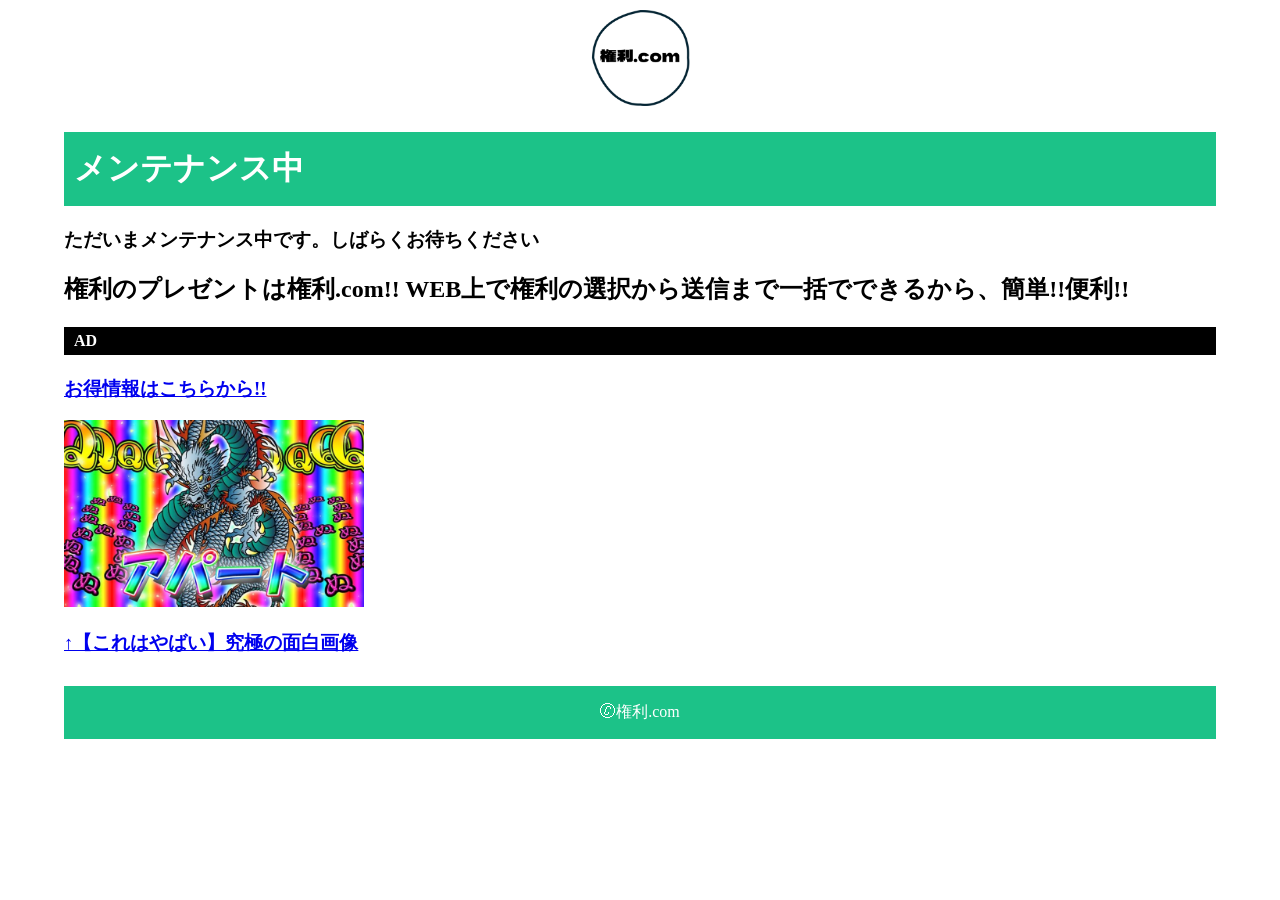
<file: index.html>
<!DOCTYPE html>
<html lang="ja">
<head>
    <meta charset="UTF-8">
    <meta name="viewport" content="width=device-width, initial-scale=1.0">
    <title>権利.com</title>

    <link rel="stylesheet" href="style.css">
</head>

<body>
    <div class=container>
        <div class="logo"><a href = "index.html"><img src="img/logo.png" alt="ロゴ" class="logo"></a></div>
    </div>
    <h1>メンテナンス中</h1>
        <h3>ただいまメンテナンス中です。しばらくお待ちください</h3>
    <h2>権利のプレゼントは権利.com!! WEB上で権利の選択から送信まで一括でできるから、簡単!!便利!!</h2>

        <h4>AD</h4>
        <a href = "https://omocoro.jp/kiji/423/"><h3>お得情報はこちらから!!</h3></a>

        <a href = "https://omocoro.jp/kiji/126207/2/"><img src="img/ad.png" alt="究極の面白画像" class="ad"></a></div>
        <a href = "https://omocoro.jp/kiji/126207/2/"><h3>↑【これはやばい】究極の面白画像</h3></a>


</body>


<footer>
<div class="container">
<p>🄫権利.com</p>
</div>
</footer>
</file>
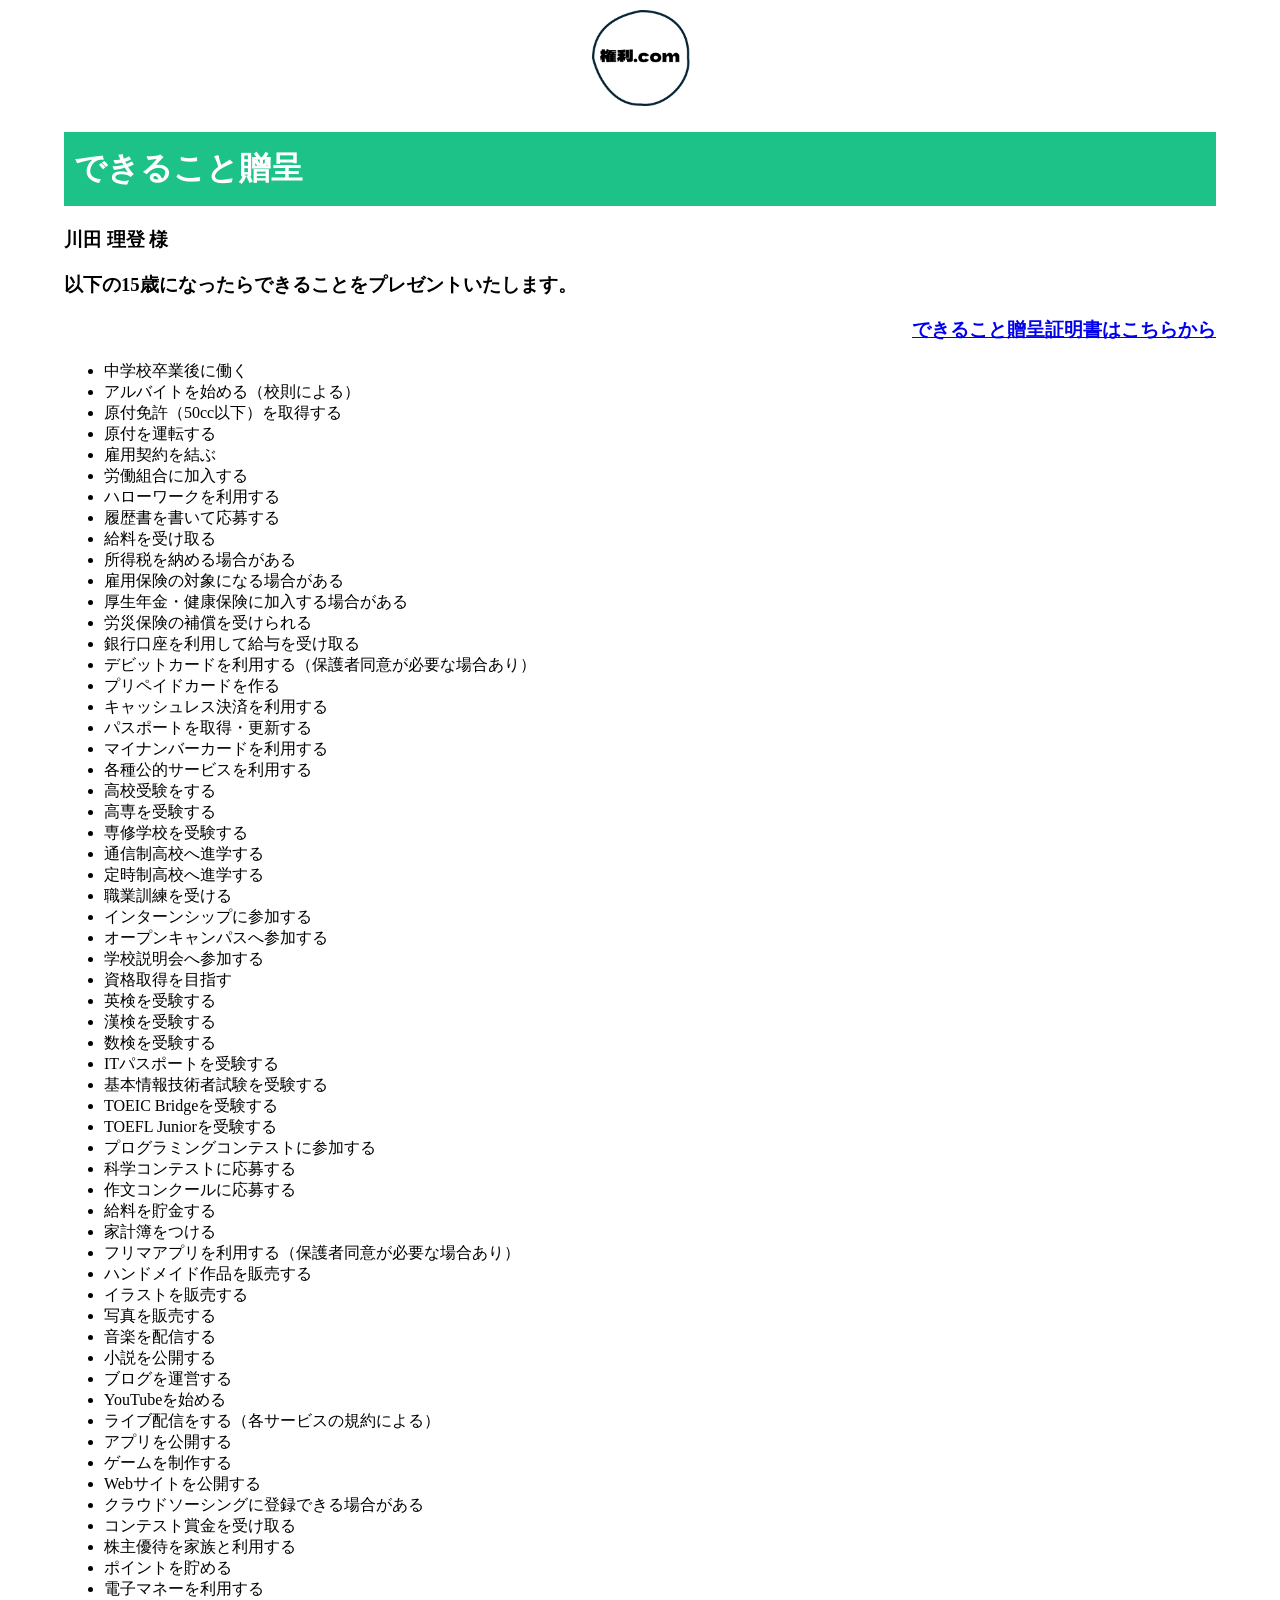
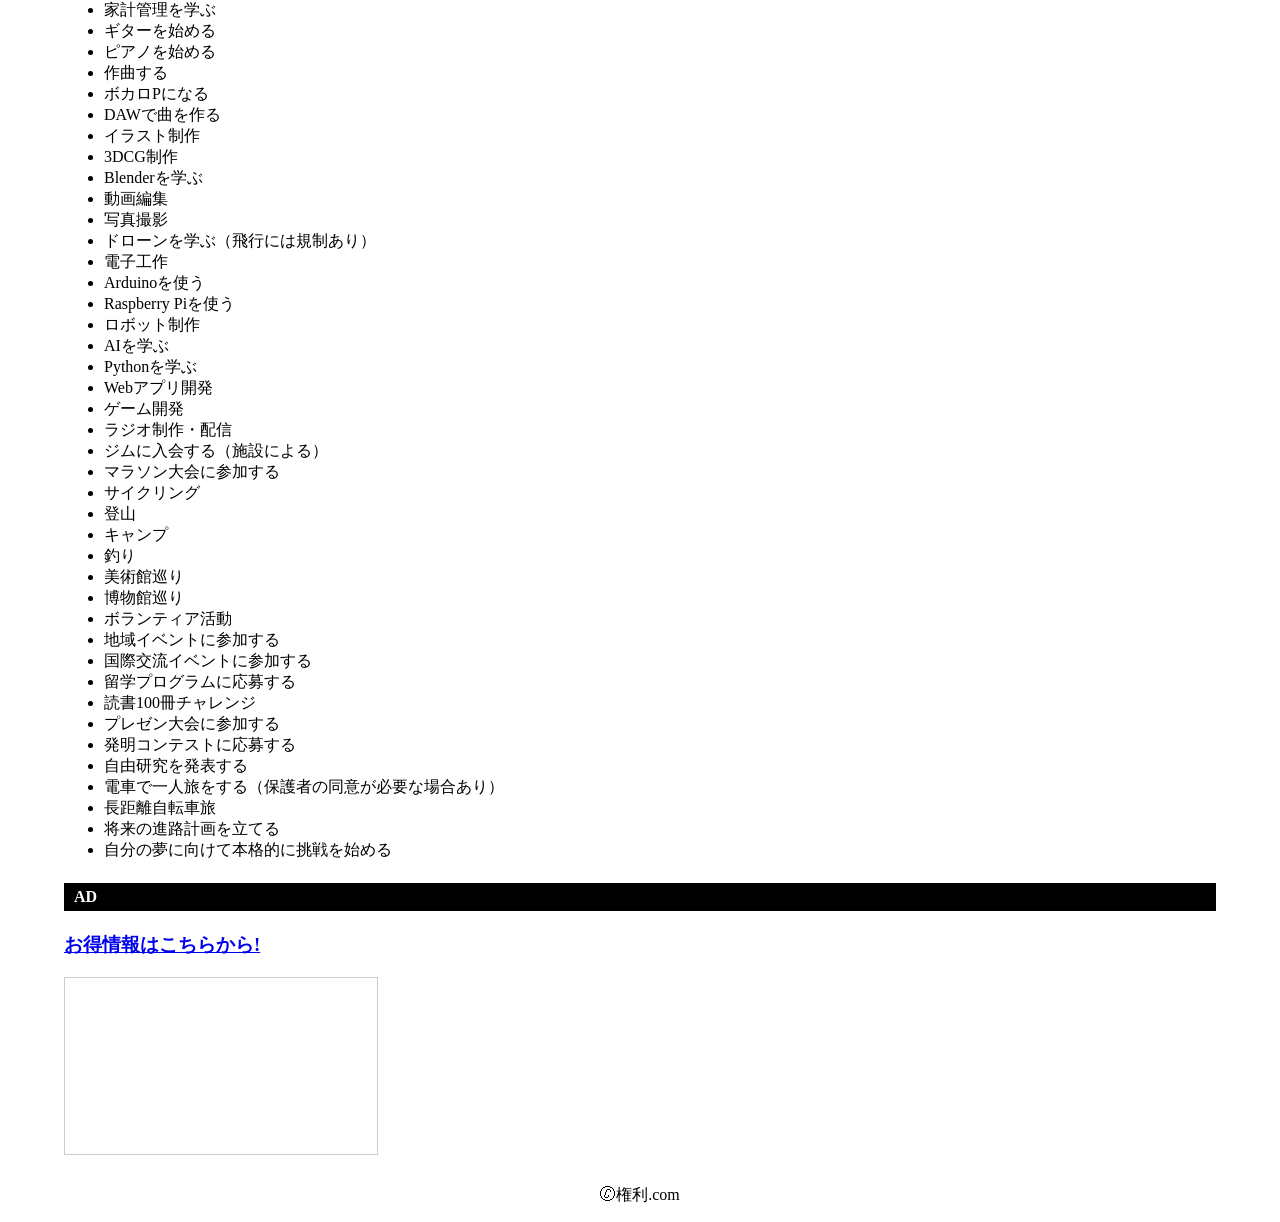
<file: 15years.html>
<!DOCTYPE html>
<html lang="ja">
<head>
    <meta charset="UTF-8">
    <meta name="viewport" content="width=device-width, initial-scale=1.0">
    <title>できること贈呈:260726</title>

    <link rel="stylesheet" href="style.css">
</head>

<body>
<div class="container">
    <a href = "index.html"><img src="img/logo.png" alt="ロゴ" class="logo"></a>
</div>
<h1>できること贈呈</h1>
<h3>川田 理登 様</h3>
<h3>以下の15歳になったらできることをプレゼントいたします。</h3>
<div class = "right">
    <h3><a href="できること贈呈証明書.pdf">できること贈呈証明書はこちらから</a></h3>
</div>
<ul>
    <li>中学校卒業後に働く</li>
    <li>アルバイトを始める（校則による）</li>
    <li>原付免許（50cc以下）を取得する</li>
    <li>原付を運転する</li>
    <li>雇用契約を結ぶ</li>
    <li>労働組合に加入する</li>
    <li>ハローワークを利用する</li>
    <li>履歴書を書いて応募する</li>
    <li>給料を受け取る</li>
    <li>所得税を納める場合がある</li>
    <li>雇用保険の対象になる場合がある</li>
    <li>厚生年金・健康保険に加入する場合がある</li>
    <li>労災保険の補償を受けられる</li>
    <li>銀行口座を利用して給与を受け取る</li>
    <li>デビットカードを利用する（保護者同意が必要な場合あり）</li>
    <li>プリペイドカードを作る</li>
    <li>キャッシュレス決済を利用する</li>
    <li>パスポートを取得・更新する</li>
    <li>マイナンバーカードを利用する</li>
    <li>各種公的サービスを利用する</li>
    <li>高校受験をする</li>
    <li>高専を受験する</li>
    <li>専修学校を受験する</li>
    <li>通信制高校へ進学する</li>
    <li>定時制高校へ進学する</li>
    <li>職業訓練を受ける</li>
    <li>インターンシップに参加する</li>
    <li>オープンキャンパスへ参加する</li>
    <li>学校説明会へ参加する</li>
    <li>資格取得を目指す</li>
    <li>英検を受験する</li>
    <li>漢検を受験する</li>
    <li>数検を受験する</li>
    <li>ITパスポートを受験する</li>
    <li>基本情報技術者試験を受験する</li>
    <li>TOEIC Bridgeを受験する</li>
    <li>TOEFL Juniorを受験する</li>
    <li>プログラミングコンテストに参加する</li>
    <li>科学コンテストに応募する</li>
    <li>作文コンクールに応募する</li>
    <li>給料を貯金する</li>
    <li>家計簿をつける</li>
    <li>フリマアプリを利用する（保護者同意が必要な場合あり）</li>
    <li>ハンドメイド作品を販売する</li>
    <li>イラストを販売する</li>
    <li>写真を販売する</li>
    <li>音楽を配信する</li>
    <li>小説を公開する</li>
    <li>ブログを運営する</li>
    <li>YouTubeを始める</li>
    <li>ライブ配信をする（各サービスの規約による）</li>
    <li>アプリを公開する</li>
    <li>ゲームを制作する</li>
    <li>Webサイトを公開する</li>
    <li>クラウドソーシングに登録できる場合がある</li>
    <li>コンテスト賞金を受け取る</li>
    <li>株主優待を家族と利用する</li>
    <li>ポイントを貯める</li>
    <li>電子マネーを利用する</li>
    <li>家計管理を学ぶ</li>
    <li>ギターを始める</li>
    <li>ピアノを始める</li>
    <li>作曲する</li>
    <li>ボカロPになる</li>
    <li>DAWで曲を作る</li>
    <li>イラスト制作</li>
    <li>3DCG制作</li>
    <li>Blenderを学ぶ</li>
    <li>動画編集</li>
    <li>写真撮影</li>
    <li>ドローンを学ぶ（飛行には規制あり）</li>
    <li>電子工作</li>
    <li>Arduinoを使う</li>
    <li>Raspberry Piを使う</li>
    <li>ロボット制作</li>
    <li>AIを学ぶ</li>
    <li>Pythonを学ぶ</li>
    <li>Webアプリ開発</li>
    <li>ゲーム開発</li>
    <li>ラジオ制作・配信</li>
    <li>ジムに入会する（施設による）</li>
    <li>マラソン大会に参加する</li>
    <li>サイクリング</li>
    <li>登山</li>
    <li>キャンプ</li>
    <li>釣り</li>
    <li>美術館巡り</li>
    <li>博物館巡り</li>
    <li>ボランティア活動</li>
    <li>地域イベントに参加する</li>
    <li>国際交流イベントに参加する</li>
    <li>留学プログラムに応募する</li>
    <li>読書100冊チャレンジ</li>
    <li>プレゼン大会に参加する</li>
    <li>発明コンテストに応募する</li>
    <li>自由研究を発表する</li>
    <li>電車で一人旅をする（保護者の同意が必要な場合あり）</li>
    <li>長距離自転車旅</li>
    <li>将来の進路計画を立てる</li>
    <li>自分の夢に向けて本格的に挑戦を始める</li>
</ul>

<!-- 誕生日おめでとう。君にはいっぱいできることをあげるね。命のろうそくの守人(まもりんちゅ)より -->
<!-- ちなみに命のろうそくは昔話、死神に由来するよ -->

</body>

<h4>AD</h4>
        <a href = "https://omocoro.heteml.net/radio/tokumei/147.mp3"><h3>お得情報はこちらから!</h3></a>

        <iframe width="312" height="176" src="https://ext.nicovideo.jp/thumb/sm46587961" scrolling="no" style="border:solid 1px #ccc;" frameborder="0"><a href="https://www.nicovideo.jp/watch/sm46587961">永田ックマン テヤンデイックステージ</a></iframe>
<div class="container">
<p>🄫権利.com</p>
</div>
</footer>
</file>
<file: style.css>
.container {
    display: flex;
    justify-content: center; /* 横中央 */
    margin-top: 10px
}

.logo {
    width: 100px;
    height: auto;
}

.ad {
    width: 300px;
    height: auto;
}

.right {
    text-align: right;
}


body {
    margin: 0;
    padding: 0 5%;
}
.all-center{
    display: flex;
    justify-content: center; /* 横中央 */
    align-items: center;     /* 縦中央 */
}
.all-center-item {
    display: flex;
    align-items: center; /* 画像と文字を縦方向に中央揃え */
    gap: 20px;           /* 画像と文字の間隔 */
}

h1 {
    background-color: #1cc288;
    color: white;
    padding: 15px 10px;
}

h4 {
    background-color: #000000;
    color: white;
    padding: 5px 10px;
    
}

footer{
    background-color: #1cc288;
    color: white;
    text-align: center;
    padding: 0px 10px;
    margin-bottom: 30px;
    margin-top: 30px
}
</file>
